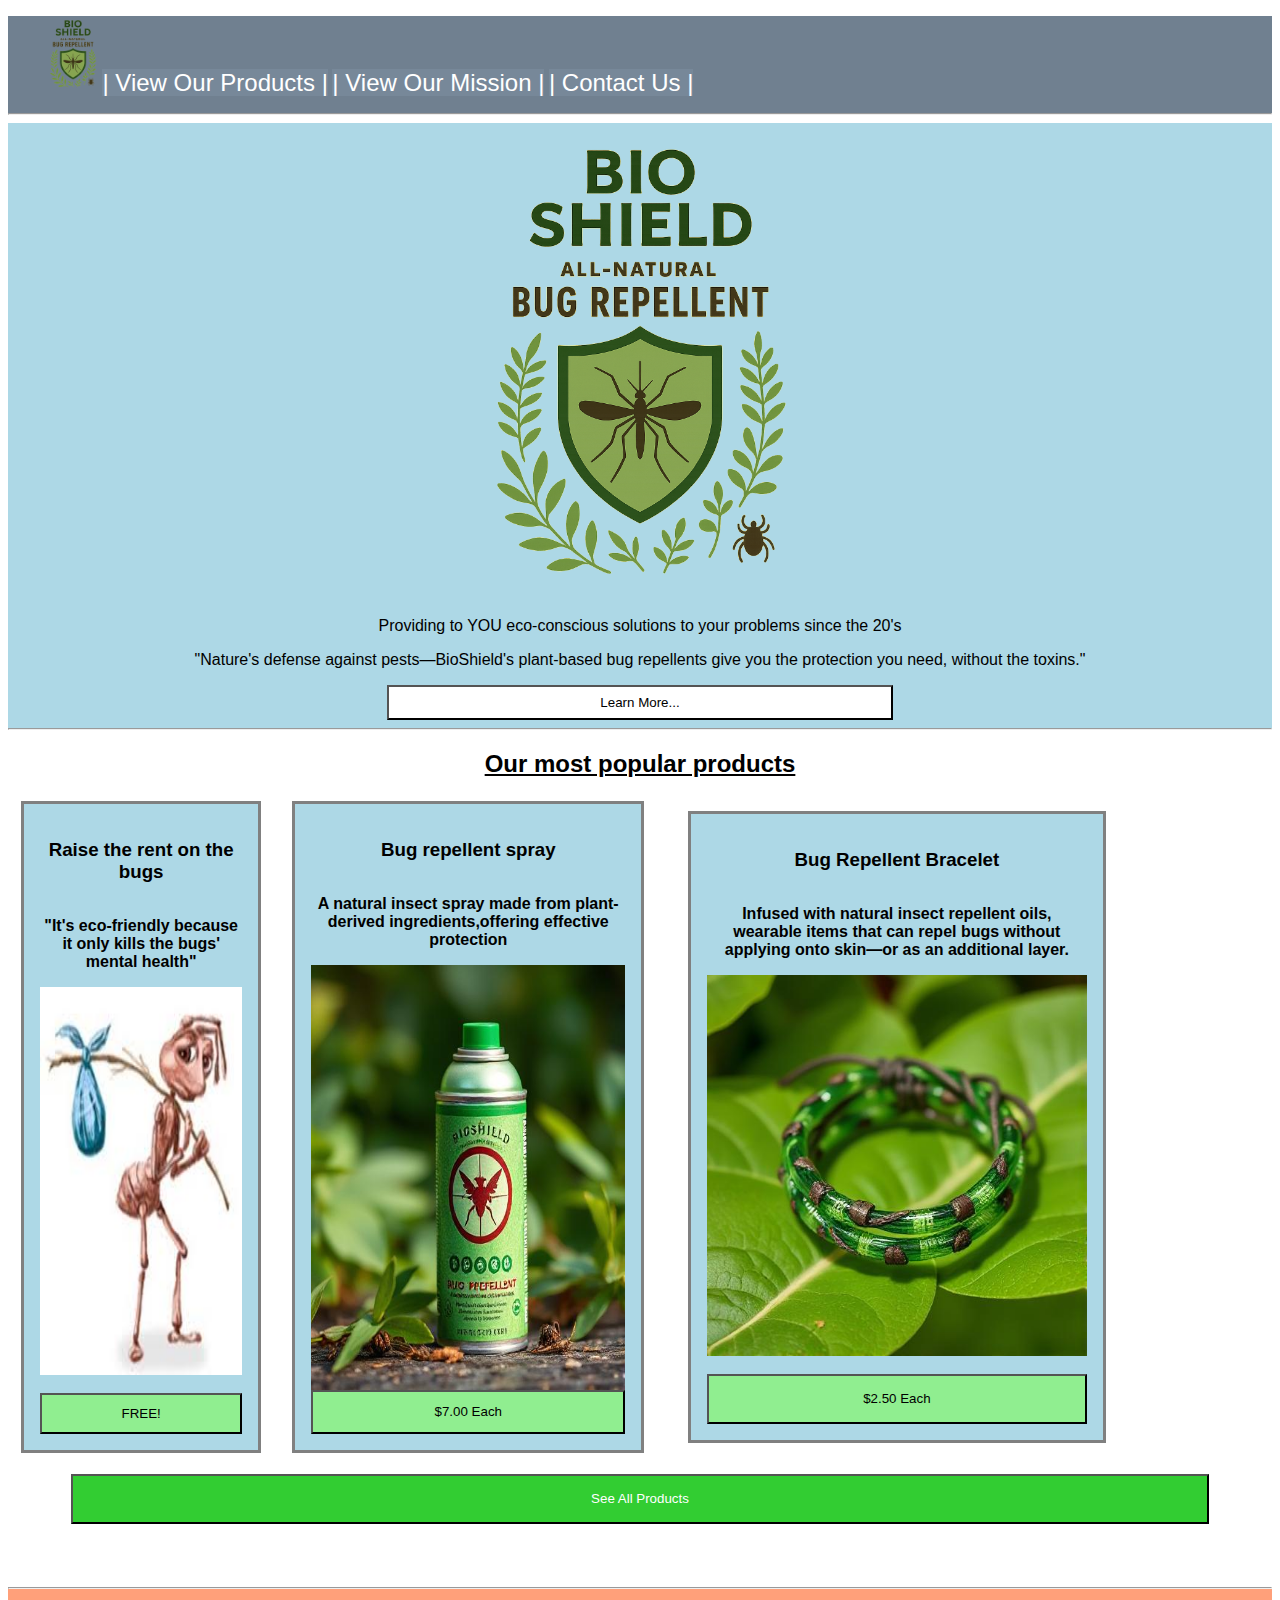
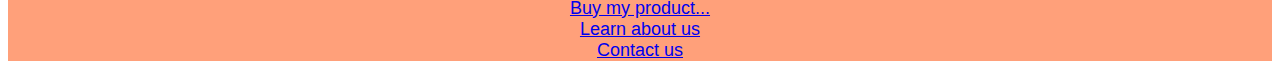
<file: index.html>
<!DOCTYPE html>
<html lang="en">
<head>
    <meta charset="UTF-8">
    <meta name="viewport" content="width=device-width, initial-scale=1.0">
    <title>Bioshield - Home</title>
    <link rel="stylesheet" href="style.css">
</head>
<body style="background-color: rgb(255, 255, 255); text-align: center;">
    <!--keep at the top-->
    <header style="background-color: slategray;">
         <nav>
    <ul style="text-align: left;">
      <li><a href="index.html" class="logo"><img src="images/gpt-bioshield-image.png" alt="BioShield Logo" style="width:50px;"></a></li>
      <li><a href="products.html">| View Our Products |</a></li>
      <li><a href="about-us.html">| View Our Mission |</a></li>
      <li><a href="contact-us.html">| Contact Us |</a></li>
    </ul>
    </nav><hr>
    </header>
        
    
    <section style="background-color: lightblue">
    <img src="images/gpt-bioshield-image.png" alt="BioShield Logo" style="width:25%;">
    <p>Providing to YOU eco-conscious solutions to your problems since the 20's</p>
    <p>"Nature&#39;s defense against pests—BioShield&#39;s plant-based bug repellents give you the protection you need, without the toxins."</p>
    <a href="about-us.html"><button class="boutton">Learn More...</button></a>
    <hr></section>
    <section>
    <h2><u>Our most popular products</u></h2>
    <table>
        <tr>
            <th><div class="purchase">
                <h3>Raise the rent on the bugs</h3>
                <p>&quot;It's eco-friendly because it only kills the bugs' mental health&quot;</p>
                <img width="100%" height="80%" src="images/evict-all-ants.jpg">
                <br>
                <button class="buybutton">FREE!</button>
                </div></th>
                <th><div class="purchase">
                    <h3>Bug repellent spray</h3>
                    <p>A natural insect spray made from plant-derived ingredients,offering effective protection</p>
                    <img width="100%" height="80%" src="images/bugrepell.jpg" alt="Bioshield's bug repellent spray.">
                    <button class="buybutton">$7.00 Each</button>
                </div></th>
                <th><div class="purchase">
                    <h3>Bug Repellent Bracelet</h3>
                    <p>Infused with natural insect repellent oils, wearable items that can repel bugs without applying onto skin—or as an additional layer.</p>
                    <img width="100%" height="80%" src="images/bugbracletell.jpg" alt="BioShield's all-powerful bug repellent bracelet.">
                    <br>
                    <button class="buybutton">$2.50 Each</button>
                </div></th>
        </tr>
    </table><br>
    </section>
    <a href="products.html" style="text-decoration: none; color: white;"><button class="seeall">See All Products</button></a>
    
    <br><br><br><br>
    <!--keep these at the bottom-->
    <footer class="foot"><hr>
    <a href="products.html">Buy my product...</a><br>
    <a href="about-us.html">Learn about us</a><br>
    <a href="contact-us.html">Contact us</a><br>
    </footer>
</body>
</html>
</file>
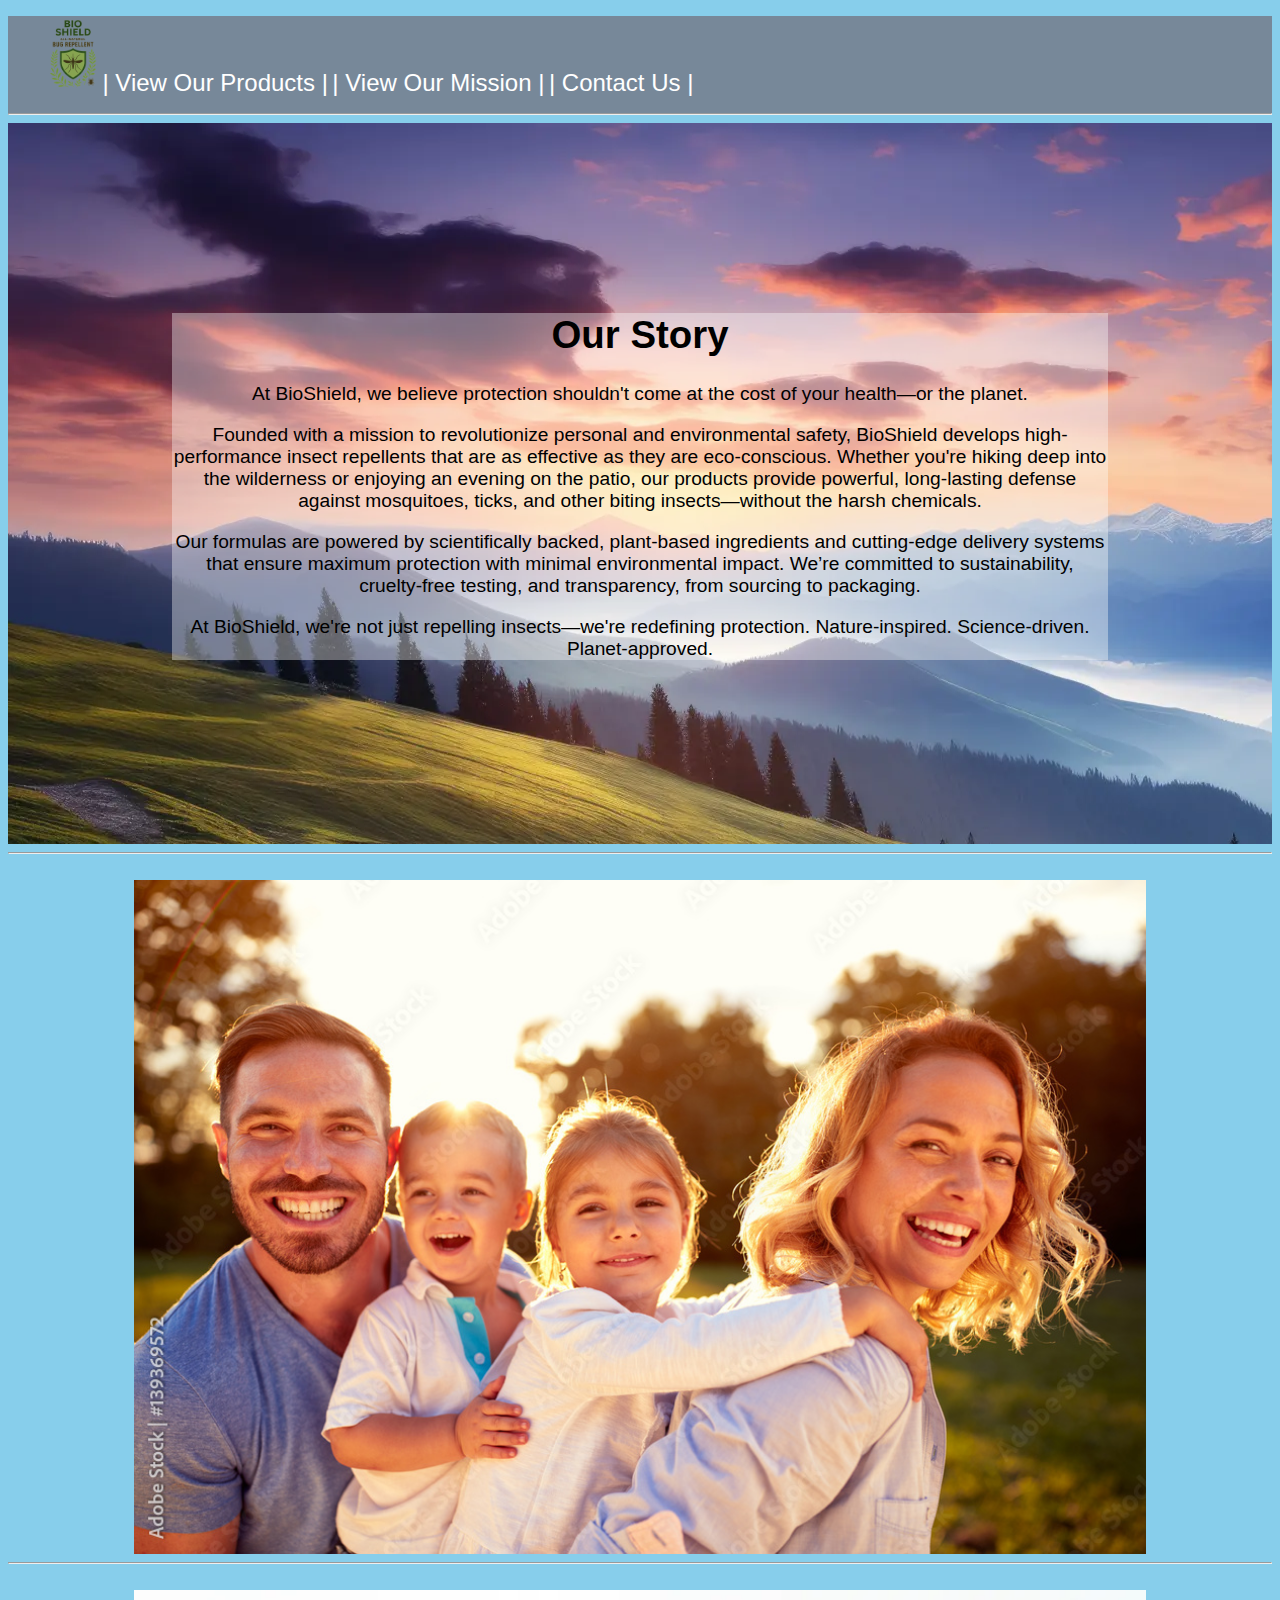
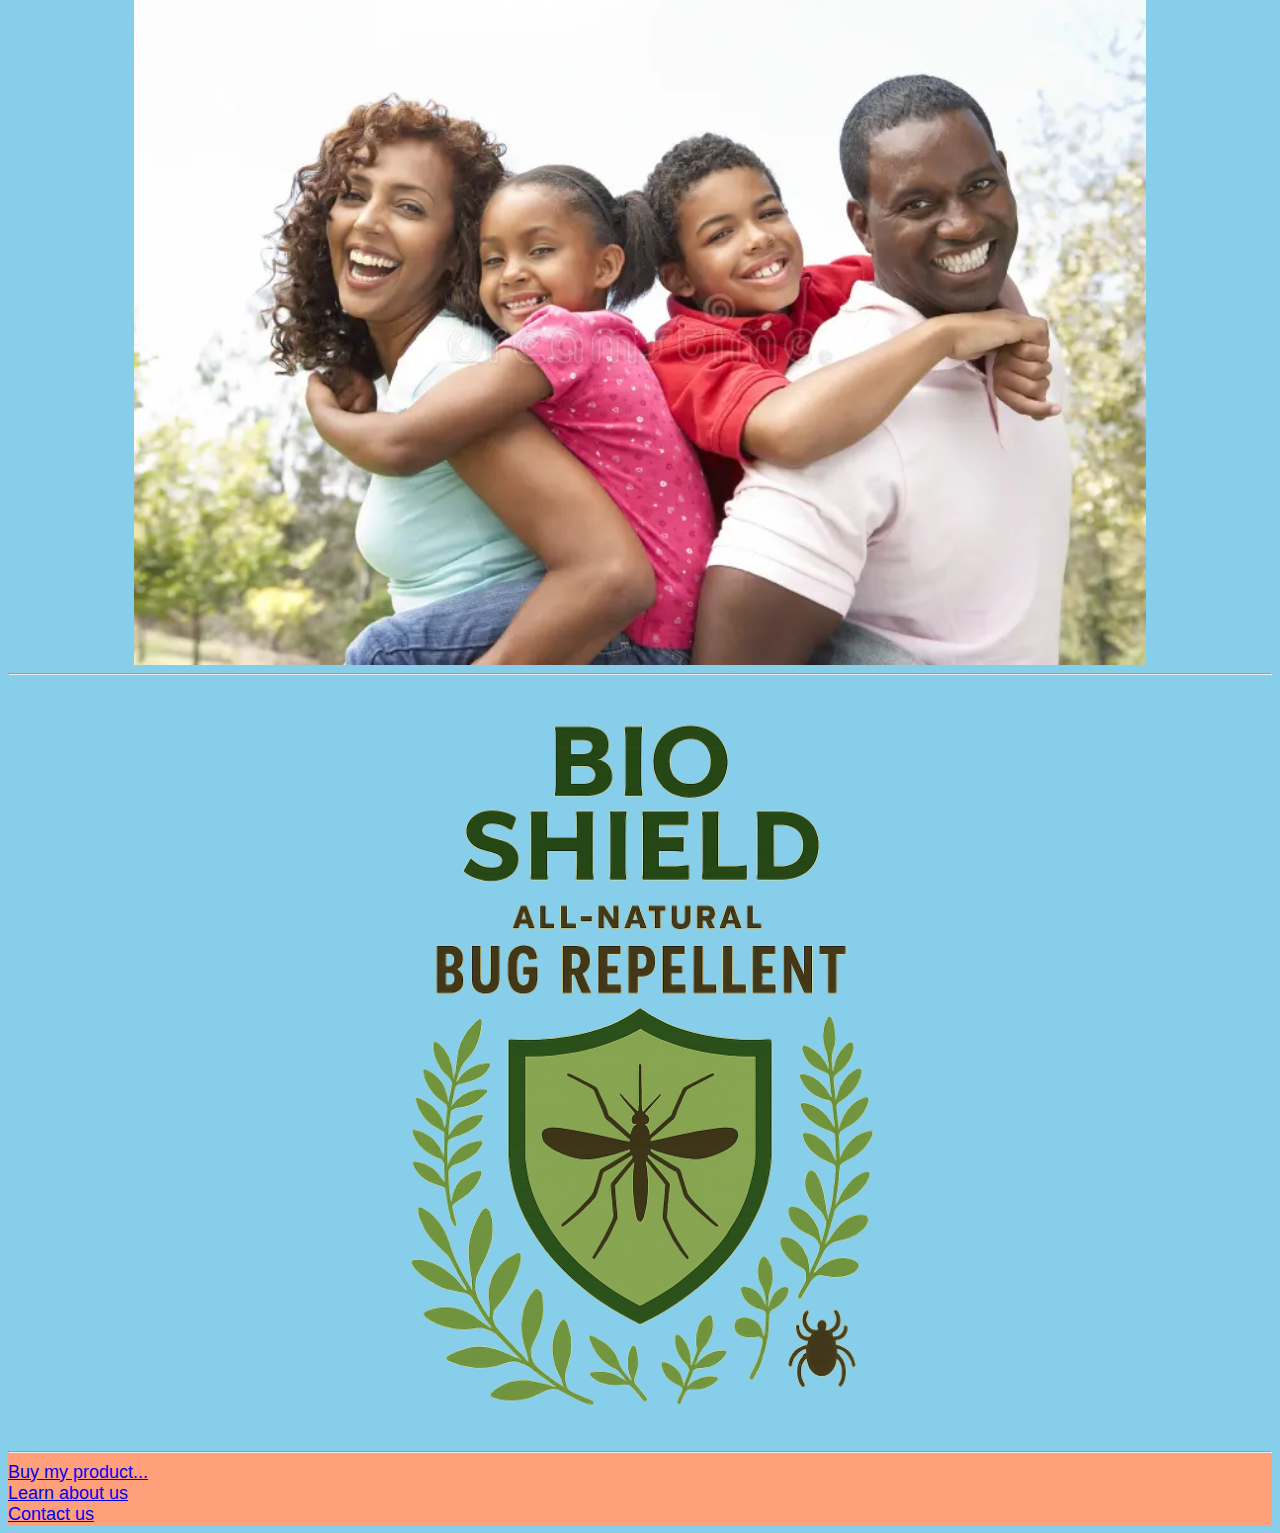
<file: about-us.html>
<!DOCTYPE html>
<html lang="en">
<head>
    <meta charset="UTF-8">
    <meta name="viewport" content="width=device-width, initial-scale=1.0">
    <title>Bioshield - About Us</title>
    <link rel="stylesheet" href="style.css">
</head>
<body style="background-color: skyblue;">
    <header style="background-color: lightslategray;">
        <nav>
            <ul>
                <li><a href="index.html" class="logo"><img src="images/gpt-bioshield-image.png" alt="BioShield Company Logo." style="width:50px;"></a></li>
                <li><a href="products.html">| View Our Products |</a></li>
                <li><a href="about-us.html">| View Our Mission |</a></li>
                <li><a href="contact-us.html">| Contact Us |</a></li>
            </ul>
        </nav>
        <hr>
        </header>
        


    <section class="aboutus">
    <div style="background-color: rgba(255, 255, 255, 0.37);color: black;">
        <h1>Our Story</h1>
    <p>At BioShield, we believe protection shouldn&#39t come at the cost of your health—or the planet.</p>
    <p>Founded with a mission to revolutionize personal and environmental safety, BioShield develops high-performance insect repellents that are as effective as they are eco-conscious. Whether you're hiking deep into the wilderness or enjoying an evening on the patio, our products provide powerful, long-lasting defense against mosquitoes, ticks, and other biting insects—without the harsh chemicals.</p>
    <p>Our formulas are powered by scientifically backed, plant-based ingredients and cutting-edge delivery systems that ensure maximum protection with minimal environmental impact. We’re committed to sustainability, cruelty-free testing, and transparency, from sourcing to packaging.</p>    
    <p>At BioShield, we&#39re not just repelling insects—we're redefining protection. Nature-inspired. Science-driven. Planet-approved.</p>
    </div>
    </section>
    <hr>
    <br>
    
    <img class="thatimage" src="images/family-1.jpg" alt="A Happy Family">
    
    <hr>
    <br>
    
    <img class="thatimage"src="images/family-2.webp" alt="A happy family of 4 outdoors">

    <hr><img class="thatimage" src="images/gpt-bioshield-image.png" style="width: 40%;" alt="BioShield Company Logo.">
    <!--keep these near the bottom of the page-->
    <footer class="foot"><hr>
        <a href="products.html">Buy my product...</a><br>
        <a href="about-us.html">Learn about us</a><br>
        <a href="contact-us.html">Contact us</a><br>
        </footer>
</body>
</html>
</file>
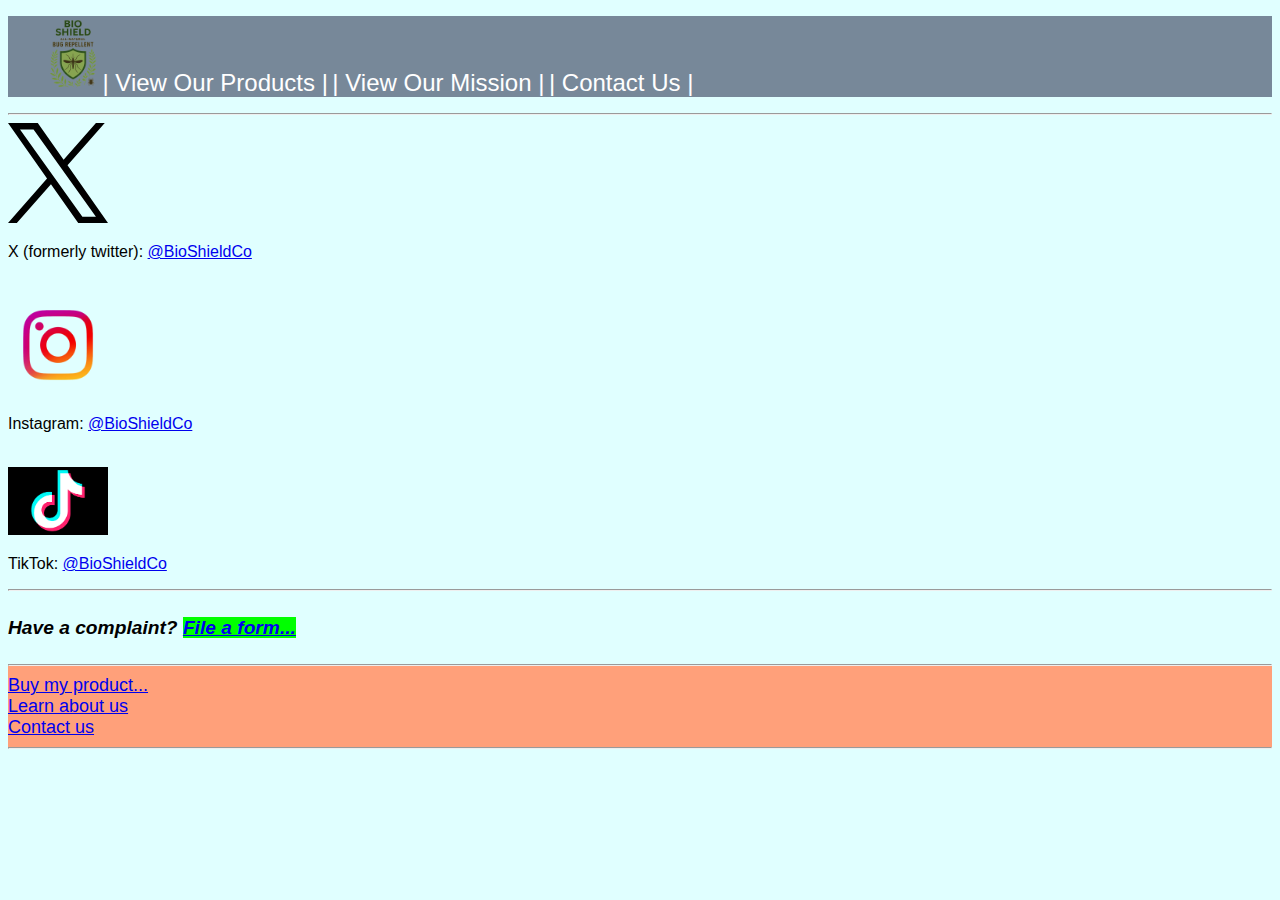
<file: contact-us.html>
<!DOCTYPE html>
<html lang="en">
<head>
    <meta charset="UTF-8">
    <meta name="viewport" content="width=device-width, initial-scale=1.0">
    <title>Bioshield - Contact Us</title>
    <link rel="stylesheet" href="style.css">
</head>
<body style="background-color: lightcyan;">
    <header style="background-color: lightslategray;">
    <nav>
        
        <ul>
            <li><a href="index.html" class="logo"><img src="images/gpt-bioshield-image.png" alt="BioShield Logo" style="width:50px;"></a></li>
            <li><a href="products.html">| View Our Products |</a></li>
            <li><a href="about-us.html">| View Our Mission |</a></li>
            <li><a href="contact-us.html">| Contact Us |</a></li>
        </ul>
    </nav>
    
    </header>
    <hr>
    
    <img src="images/why did they even rename the app it was fine as is.svg" alt="X logo" width="100"><p>X (formerly twitter): <a target="_blank" href="https://www.youtube.com/watch?v=dQw4w9WgXcQ">@BioShieldCo</a></p><br>
    <img src="images/Instagram-Logo-PNG-Background-Image.png" width="100" alt="Instagram Logo"><p>Instagram: <a target="_blank" href="https://doworknow.netlify.app/">@BioShieldCo</a></p><br>
    <img src="images/images.png" width="100" alt="TikTok Logo"><p>TikTok: <a href="https://www.youtube.com/watch?v=dQw4w9WgXcQ" target="_blank">@BioShieldCo</a></p><hr>
    <h4 class="formfile">Have a complaint? <a href="form.html">File a form...</a></h4>
        
        
        <!--keep these near the bottom of the page-->
    <footer class="foot"><hr>
    <a href="products.html">Buy my product...</a><br>
    <a href="about-us.html">Learn about us</a><br>
    <a href="contact-us.html">Contact us</a><hr>
    </footer>


    
</body>
</html>
</file>
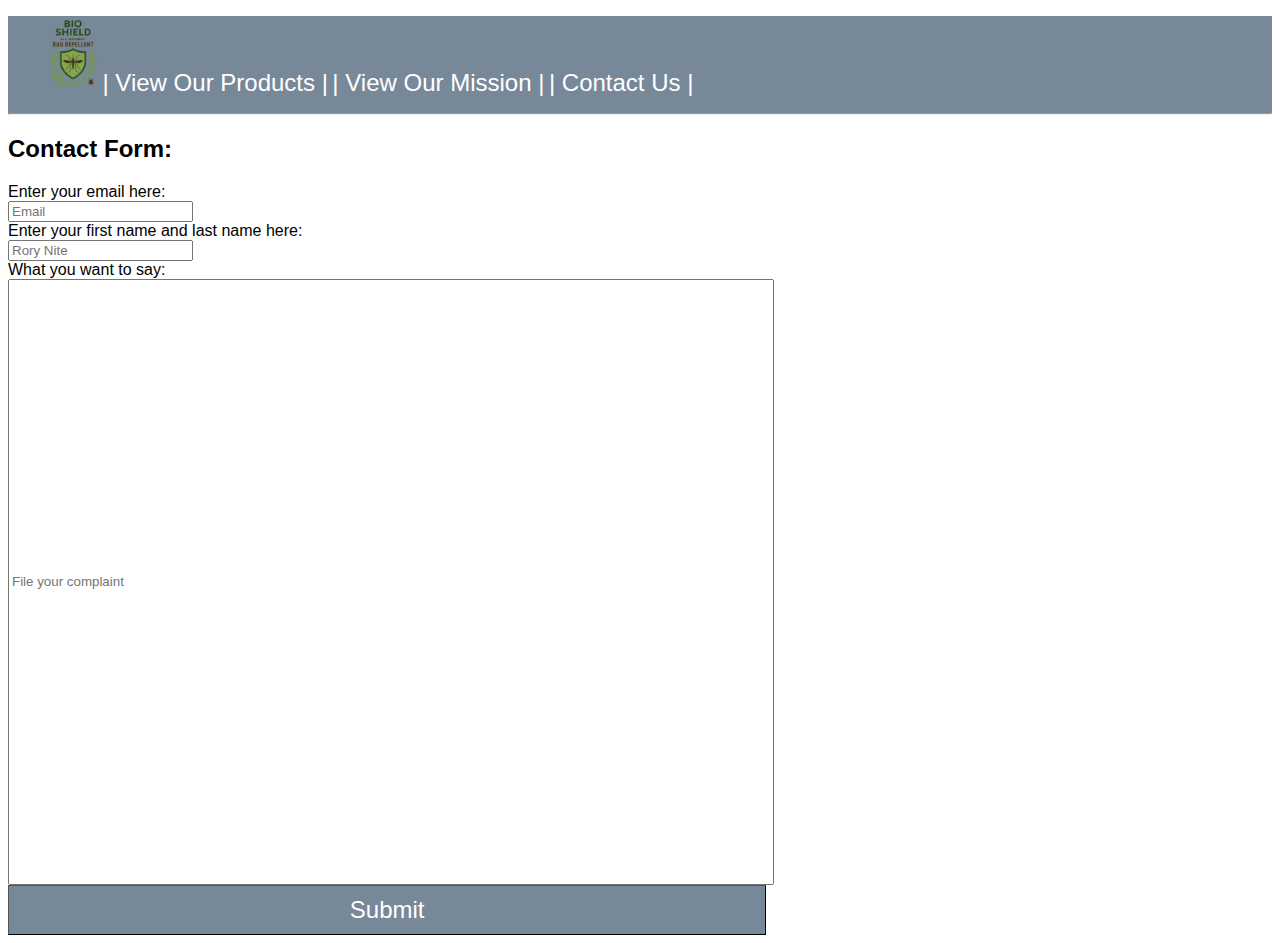
<file: form.html>
<!DOCTYPE html>
<html lang="en">
<head>
    <meta charset="UTF-8">
    <meta name="viewport" content="width=device-width, initial-scale=1.0">
    <title>File a Form - Bioshield</title>
    <link rel="stylesheet" href="style.css">
</head>
    <!--keep at the top-->
    <header style="background-color: lightslategray;">
        <nav>
            <ul>
                <li><a href="index.html" class="logo"><img src="images/gpt-bioshield-image.png" alt="a logo of the bug repellant company Bioshield." style="width:50px;"></a></li>
                <li><a href="products.html">| View Our Products |</a></li>
                <li><a href="about-us.html">| View Our Mission |</a></li>
                <li><a href="contact-us.html">| Contact Us |</a></li>
            </ul>
        </nav>
        <hr>
        </header>


<body>
    <h2>Contact Form:</h2>
    <form>
        <label for="email">Enter your email here: </label><br>
        <input type="text" id="email" name="email" placeholder="Email"><br>
        <label for="name">Enter your first name and last name here:</label><br>
        <input type="text" id="name" name="name" placeholder="Rory Nite"><br>
        <label for="complaint">What you want to say:</label><br>
        <input class="textbox"type="text" id="complaint" name="complaint" placeholder="File your complaint"><br>
        <input class="submit" type="submit" value="Submit">
    </form>
</body>
</html>
</file>
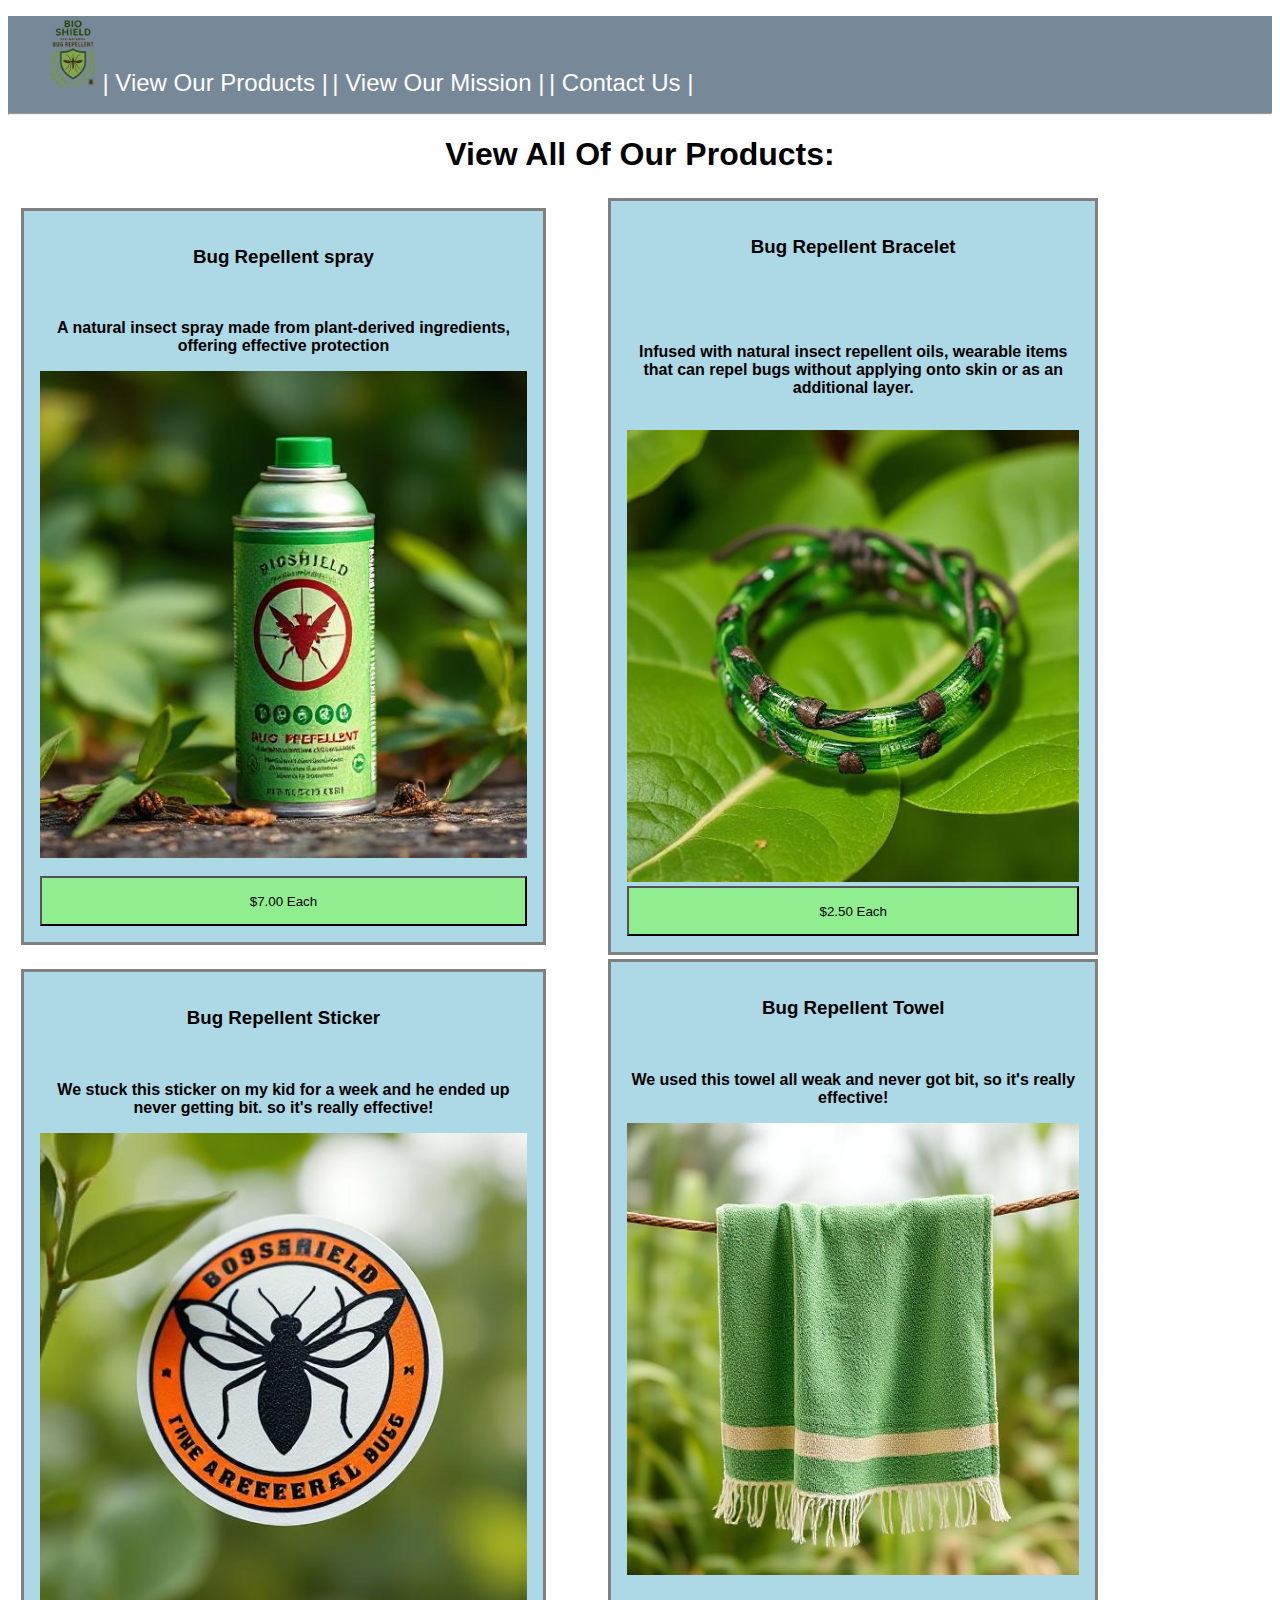
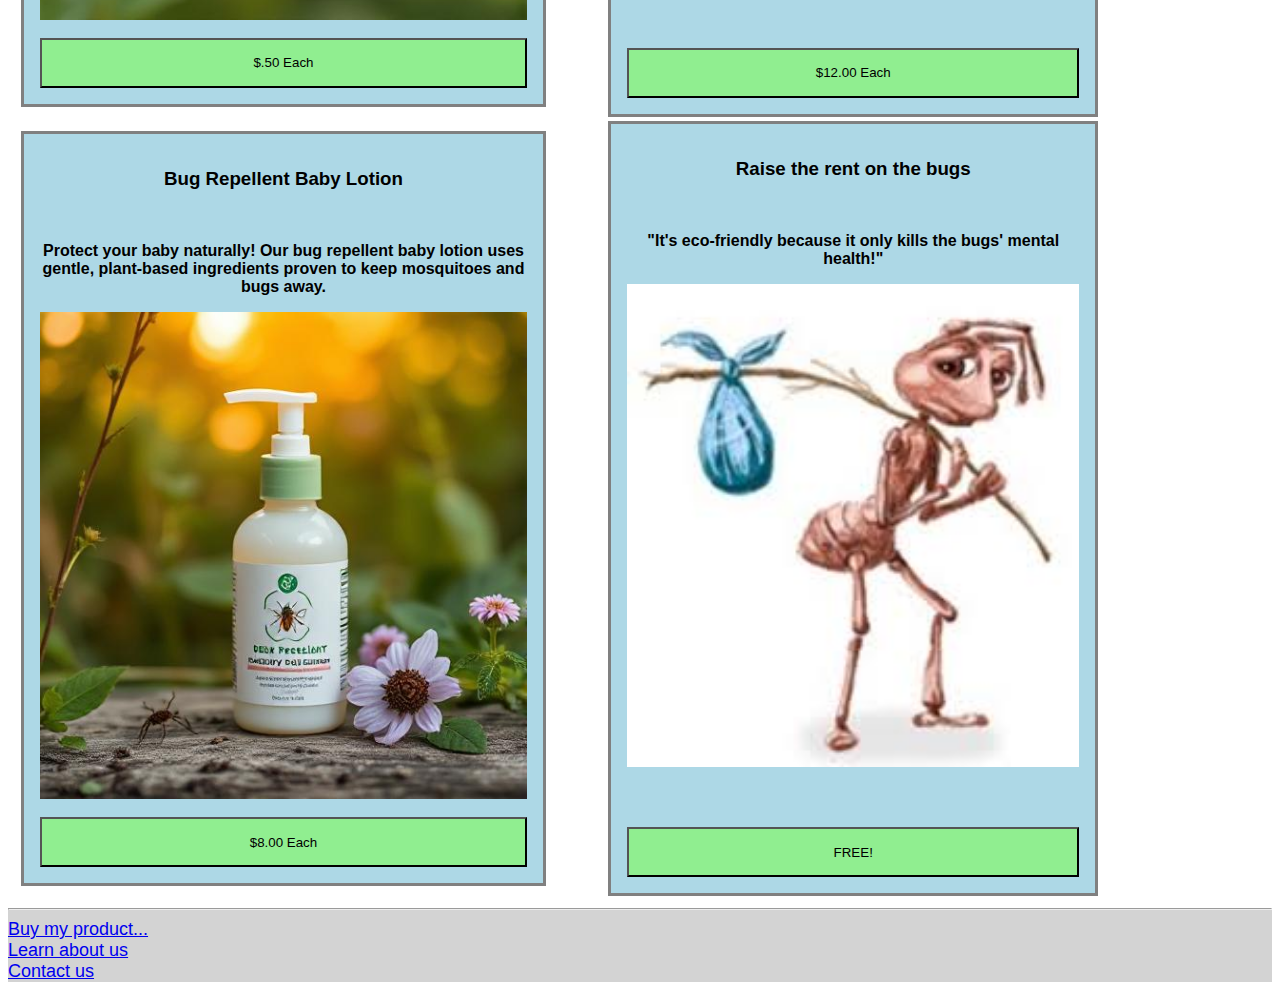
<file: products.html>
<!DOCTYPE html>
<html lang="en">
<head>
    <meta charset="UTF-8">
    <meta name="viewport" content="width=device-width, initial-scale=1.0">
    <title>"Product" - Bioshield</title>
    <link rel="stylesheet" href="style.css">
</head>
<!--navbar-->
<body style="background-color: rgb(255, 255, 255);">
    <header style="background-color: lightslategray;">
        <nav>
            <ul>
                <li><a href="index.html" class="logo"><img src="images/gpt-bioshield-image.png" alt="BioShield Logo" style="width:50px;"></a></li>
                <li><a href="products.html">| View Our Products |</a></li>
                <li><a href="about-us.html">| View Our Mission |</a></li>
                <li><a href="contact-us.html">| Contact Us |</a></li>
            </ul>
        </nav>
        <hr>
        </header>


    <h1 style="text-align: center;">View All Of Our Products:</h1>
    <!--product page in the form of an invisible table-->
    <table>
    <tr>
    <td>
    <div class="purchase">
        <h3>Bug Repellent spray</h3><hr style="background-color: black; border: none; height: 1px;">
        <p><b> A natural insect spray made from plant-derived ingredients, offering effective protection</b></p>
        <img width="100%" src="images/bugrepell.jpg" alt="Bioshield's bug repellent spray.">
        <br>
        <button class="buybutton">$7.00 Each</button>
    </div>
    </td>
    <td>
    <div class="purchase">
        <h3>Bug Repellent Bracelet</h3><hr style="background-color: black; border: none; height: 1px;">
        <p><b>Infused with natural insect repellent oils, wearable items that can repel bugs without applying onto skin or as an additional layer.</p>
        <img width="100%" src="images/bugbracletell.jpg" alt="BioShield's all-powerful bug repellent bracelet.">
        <br>
        <button class="buybutton">$2.50 Each</button>
    </div>
    </td>
    </tr>
    <tr>
    <th>
    <div class="purchase">
        <h3>Bug Repellent Sticker</h3><hr style="background-color: black; border: none; height: 1px;">
        <p>We stuck this sticker on my kid for a week and he ended up never getting bit. so it's really effective!</p>
        <img width="100%" src="images/bugstickerell.jpg" alt="BioShield's all-powerful bug repellent bracelet.">
        <br>
        <button class="buybutton">$.50 Each</button>
    </div>
    </th>
    <th>
    <div class="purchase">
        <h3>Bug Repellent Towel</h3><hr style="background-color: black; border: none; height: 1px;">
        <p>We used this towel all weak and never got bit, so it's really effective!</p>
        <img width="100%" src="images/bugtowelell.jpg" alt="BioShield's all-powerful bug repellent towel.">
        <br>
        <button class="buybutton">$12.00 Each</button>
    </div>
    </th>
    </tr>
    <tr>
    <th>
    <div class="purchase">
        <h3>Bug Repellent Baby Lotion</h3><hr style="background-color: black; border: none; height: 1px;">
        <p>Protect your baby naturally! Our bug repellent baby lotion uses gentle, plant-based ingredients proven to keep mosquitoes and bugs away.</p>
        <img width="100%" src="images/bugbabylotionell.jpg" alt="BioShield's all-powerful bug repellent baby lotion.">
        <br>
        <button class="buybutton">$8.00 Each</button>
    </div>
    </th>
    <th>
    <div class="purchase">
        <h3>Raise the rent on the bugs</h3><hr style="background-color: black; border: none; height: 1px;">
        <p>&quot;It's eco-friendly because it only kills the bugs' mental health!&quot;</p>
        <img width="100%" src="images/evict-all-ants.jpg">
        <br>
        <button class="buybutton">FREE!</button>
    </div>
    </th>
    </tr>
    </table>

    
    <!--keep bottom-->
    <footer class="foot" style="background-color: lightgray;"><hr>
        <a href="products.html">Buy my product...</a><br>
        <a href="about-us.html">Learn about us</a><br>
        <a href="contact-us.html">Contact us</a><br>
    </footer>
</body>
</html>
</file>
<file: style.css>
body {
    font-family: Arial, Helvetica, sans-serif;
    font-size: medium;
    text-align: left;
}
h1,h2,h3,h4,h5,h6 {
    color: black;
}
.purchase {
    display: flex;
    background-color: lightblue;
    width: 90%;
    height: 100%;
    border: 3px solid gray;
    padding: 1rem;
    margin: 10px;
    box-sizing: border-box;
    flex-direction: column;
    justify-content: space-between;
    text-align: center;
}
.buybutton {
    background-color: lightgreen;
    width: 100%;
    height: 50px;
    margin-top: auto;
}
.textbox {
    width: 60%;
    height: 600px;
}
.submit {
    width:60%;
    height: 50px;
    color: white;
    background-color: lightslategray;
    border-width: 1px;
    font-size: x-large;
}
.links {
    color: aquamarine;
    background-color: lightgreen;
}
nav > ul > li > a {
    background-color: lightslategray;
    color: white;
    text-decoration: none;
    font-size: x-large;
}
nav > ul > li {
    margin: 1;
    list-style-type: none;
    display: inline-block;
}
a:hover {
    color: dodgerblue;
    background-color: yellow;
}
.foot {
    background-color: lightsalmon;
    color: lightblue;
    font-size: large;
}
.thatimage {
    width: auto;
    display: block;
    margin: auto;
    width: 80%;
}
section > ul > li {
    margin: 2;
    list-style-type: none;
    display: inline-block;
}
table {
    width: 90%;
    height: 30%;
}
.logo {
    user-select: none;
    background-color: transparent;
}
.formfile {
    font-size: larger;
    font-style: oblique;
}
.formfile > a {
    background-color: lime;
}
.seeall {
    width: 90%;
    height: 50px;
    background-color: limegreen;
    color: white;
}
.seeall:hover {
    background-color: yellow;
    color: dodgerblue;
}
.formfile > a:hover {
    background-color: yellow;
}
.buybutton:hover {
    background-color: yellow;
}
.boutton {
    background-color: white; 
    width: 40%; 
    height: 35px;
}
.boutton:hover {
    background-color: yellow;
    color: dodgerblue;
}
.aboutus {
    background-image: url(images/nicenature-notthehorse.webp); 
    padding: 13%; 
    margin: auto;
    font-size: larger; 
    text-align: center;
}
</file>
